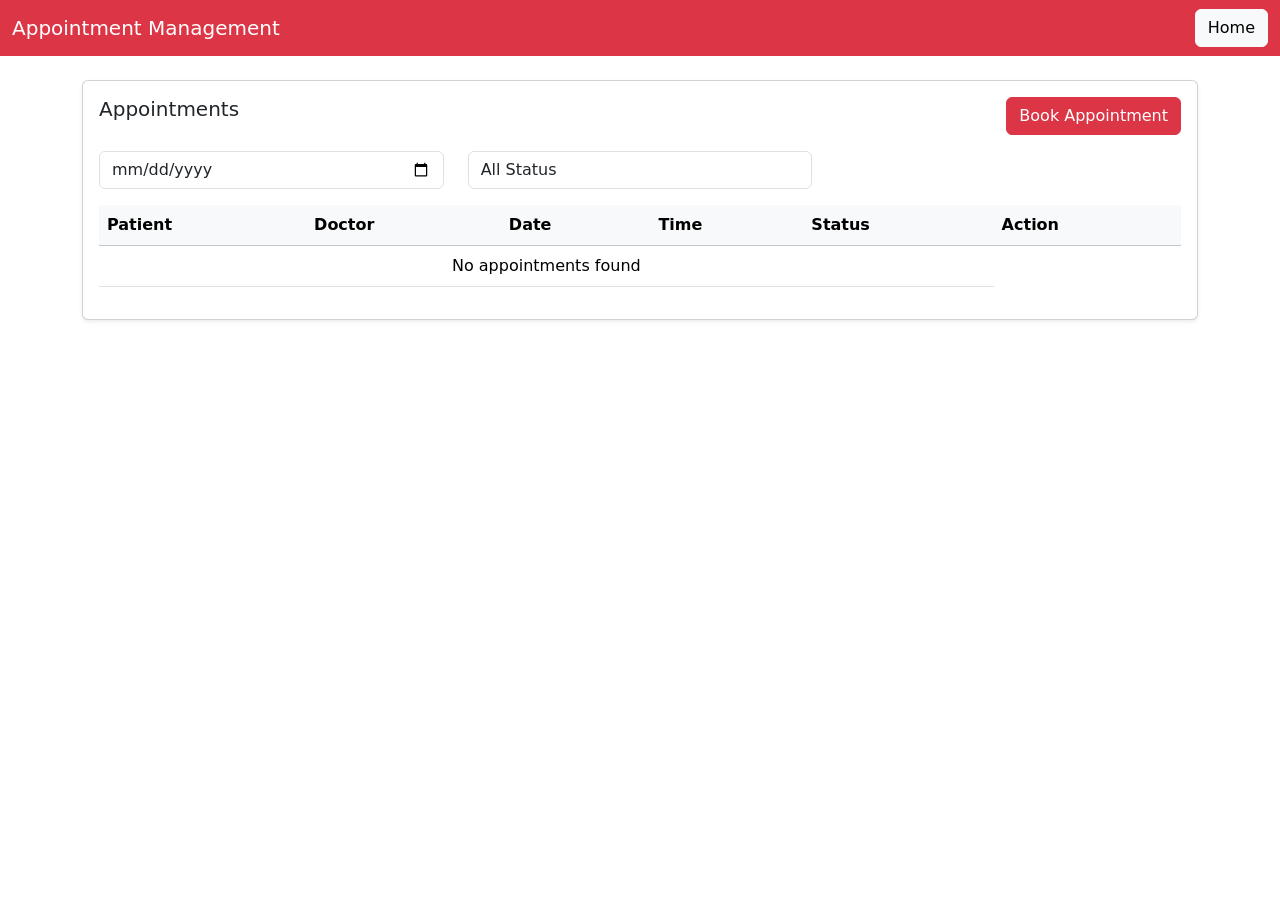
<file: Batch1_BojjireddyGariVenkataSivaReddy_HealthcareAppointmentAndPatientManagementSystem/appointments.html>
<!DOCTYPE html>
<html>
<head>
    <title>Appointments</title>

    <link href="https://cdn.jsdelivr.net/npm/bootstrap@5.3.0/dist/css/bootstrap.min.css" rel="stylesheet">
</head>

<body>

<div class="toast-container"></div>

<nav class="navbar navbar-dark bg-danger">
    <div class="container-fluid">
        <span class="navbar-brand">Appointment Management</span>
        <a href="index.html" class="btn btn-light">Home</a>
    </div>
</nav>

<div class="container mt-4">

    <div class="card p-3 shadow-sm">

        <div class="d-flex justify-content-between">
            <h5>Appointments</h5>
            <button class="btn btn-danger" data-bs-toggle="modal" data-bs-target="#appointmentModal">
                Book Appointment
            </button>
        </div>

        <!-- Filters -->
        <div class="row mt-3">
            <div class="col-md-4">
                <input type="date" id="filterDate" class="form-control">
            </div>

            <div class="col-md-4">
                <select id="filterStatus" class="form-control">
                    <option value="">All Status</option>
                    <option>Booked</option>
                    <option>Completed</option>
                    <option>Cancelled</option>
                </select>
            </div>
        </div>

        <table class="table mt-3">
            <thead class="table-light">
                <tr>
                    <th>Patient</th>
                    <th>Doctor</th>
                    <th>Date</th>
                    <th>Time</th>
                    <th>Status</th>
                    <th>Action</th>
                </tr>
            </thead>
            <tbody id="appointmentTable"></tbody>
        </table>

    </div>
</div>

<!-- Modal -->
<div class="modal fade" id="appointmentModal">
    <div class="modal-dialog">
        <div class="modal-content">

            <form id="appointmentForm">
                <div class="modal-header bg-danger text-white">
                    <h5 class="modal-title">Book Appointment</h5>
                    <button class="btn-close" data-bs-dismiss="modal"></button>
                </div>

                <div class="modal-body">

                    <h6 class="mb-3">Patient Details</h6>
                    <input type="text" class="form-control mb-2" id="patientName" placeholder="Enter patient name">
                    <input class="form-control mb-2" id="patientAge" type="number" placeholder="Age">

                    <select class="form-control mb-2" id="patientGender">
                        <option value="">Select Gender</option>
                        <option>Male</option>
                        <option>Female</option>
                    </select>

                    <input class="form-control mb-2" id="patientPhone" placeholder="Phone">
                    <input class="form-control mb-2" id="patientEmail" placeholder="Email">
                    <textarea class="form-control mb-2" id="patientNotes" placeholder="Medical Notes"></textarea>

                    <h6 class="mb-3 mt-3">Appointment Details</h6>
                    <select class="form-control mb-2" id="doctorSelect"></select>
                    <input type="date" class="form-control mb-2" id="date">
                    <input type="time" class="form-control mb-2" id="time">

                </div>

                <div class="modal-footer">
                    <button class="btn btn-danger">Book</button>
                </div>
            </form>

        </div>
    </div>
</div>

<!-- Scripts -->
<script src="https://code.jquery.com/jquery-3.6.0.min.js"></script>
<script src="js/data.js"></script>
<script src="js/common.js"></script>
<script src="js/appointments.js"></script>
<script src="https://cdn.jsdelivr.net/npm/bootstrap@5.3.0/dist/js/bootstrap.bundle.min.js"></script>

</body>
</html>
</file>
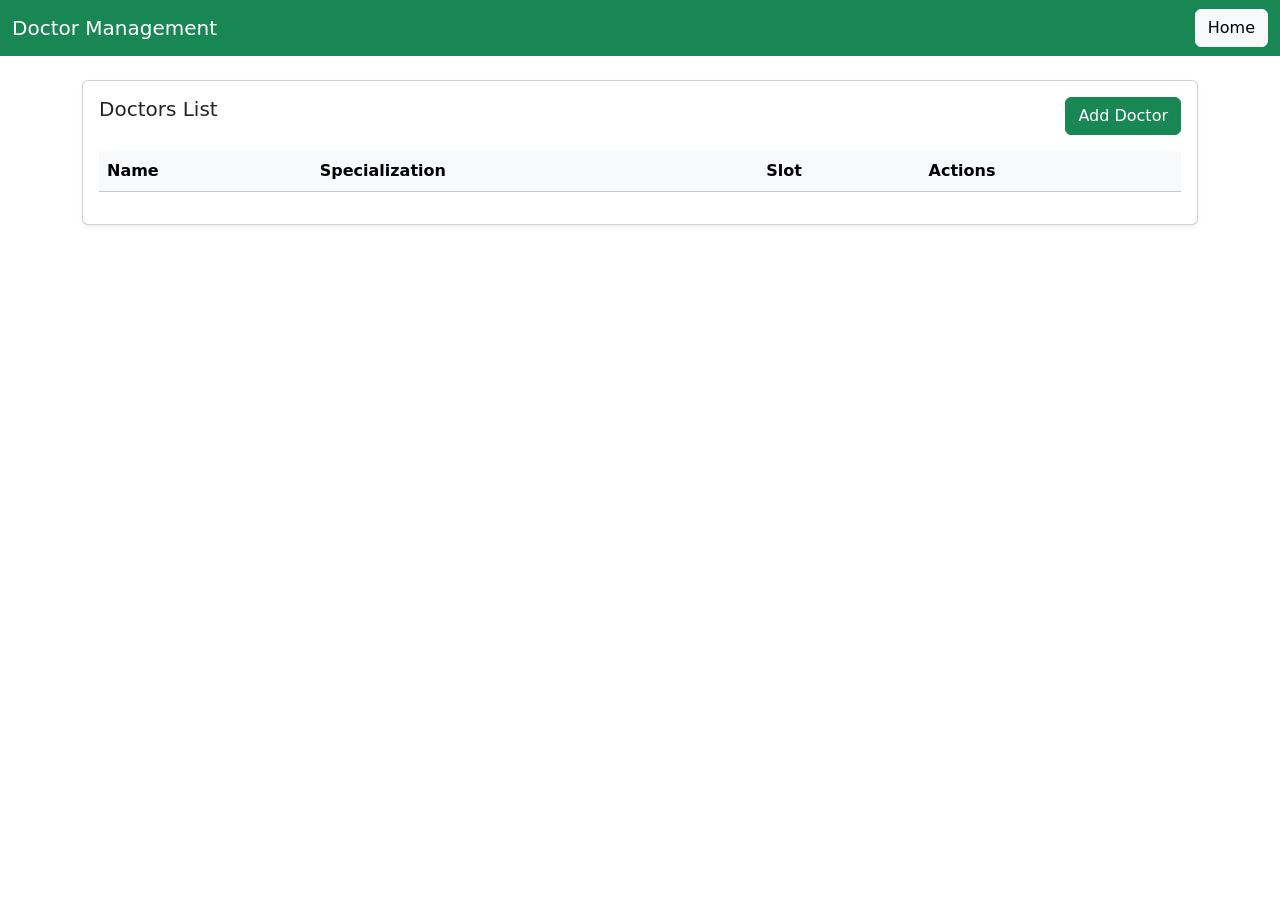
<file: Batch1_BojjireddyGariVenkataSivaReddy_HealthcareAppointmentAndPatientManagementSystem/doctors.html>
<!DOCTYPE html>
<html>
<head>
    <title>Doctors</title>

    <link href="https://cdn.jsdelivr.net/npm/bootstrap@5.3.0/dist/css/bootstrap.min.css" rel="stylesheet">
</head>

<body>

<div class="toast-container"></div>

<nav class="navbar navbar-dark bg-success">
    <div class="container-fluid">
        <span class="navbar-brand">Doctor Management</span>
        <a href="index.html" class="btn btn-light">Home</a>
    </div>
</nav>

<div class="container mt-4">

    <div class="card p-3 shadow-sm">

        <div class="d-flex justify-content-between">
            <h5>Doctors List</h5>
            <button class="btn btn-success" data-bs-toggle="modal" data-bs-target="#doctorModal">
                Add Doctor
            </button>
        </div>

        <table class="table mt-3">
            <thead class="table-light">
                <tr>
                    <th>Name</th>
                    <th>Specialization</th>
                    <th>Slot</th>
                    <th>Actions</th>
                </tr>
            </thead>
            <tbody id="doctorTable"></tbody>
        </table>

    </div>
</div>

<!-- Modal -->
<div class="modal fade" id="doctorModal">
    <div class="modal-dialog">
        <div class="modal-content">

            <form id="doctorForm">
                <div class="modal-header bg-success text-white">
                    <h5 class="modal-title">Doctor Form</h5>
                    <button class="btn-close" data-bs-dismiss="modal"></button>
                </div>

                <div class="modal-body">

                    <input type="hidden" id="doctorId">

                    <input class="form-control mb-2" id="docName" placeholder="Doctor Name">

                    <select class="form-control mb-2" id="specialization"></select>

                    <input class="form-control mb-2" id="slot" placeholder="Available Time Slot">

                </div>

                <div class="modal-footer">
                    <button class="btn btn-success">Save</button>
                </div>
            </form>

        </div>
    </div>
</div>

<!-- Scripts -->
<script src="https://code.jquery.com/jquery-3.6.0.min.js"></script>
<script src="js/data.js"></script>
<script src="js/common.js"></script>
<script src="js/doctors.js"></script>
<script src="https://cdn.jsdelivr.net/npm/bootstrap@5.3.0/dist/js/bootstrap.bundle.min.js"></script>

</body>
</html>
</file>
